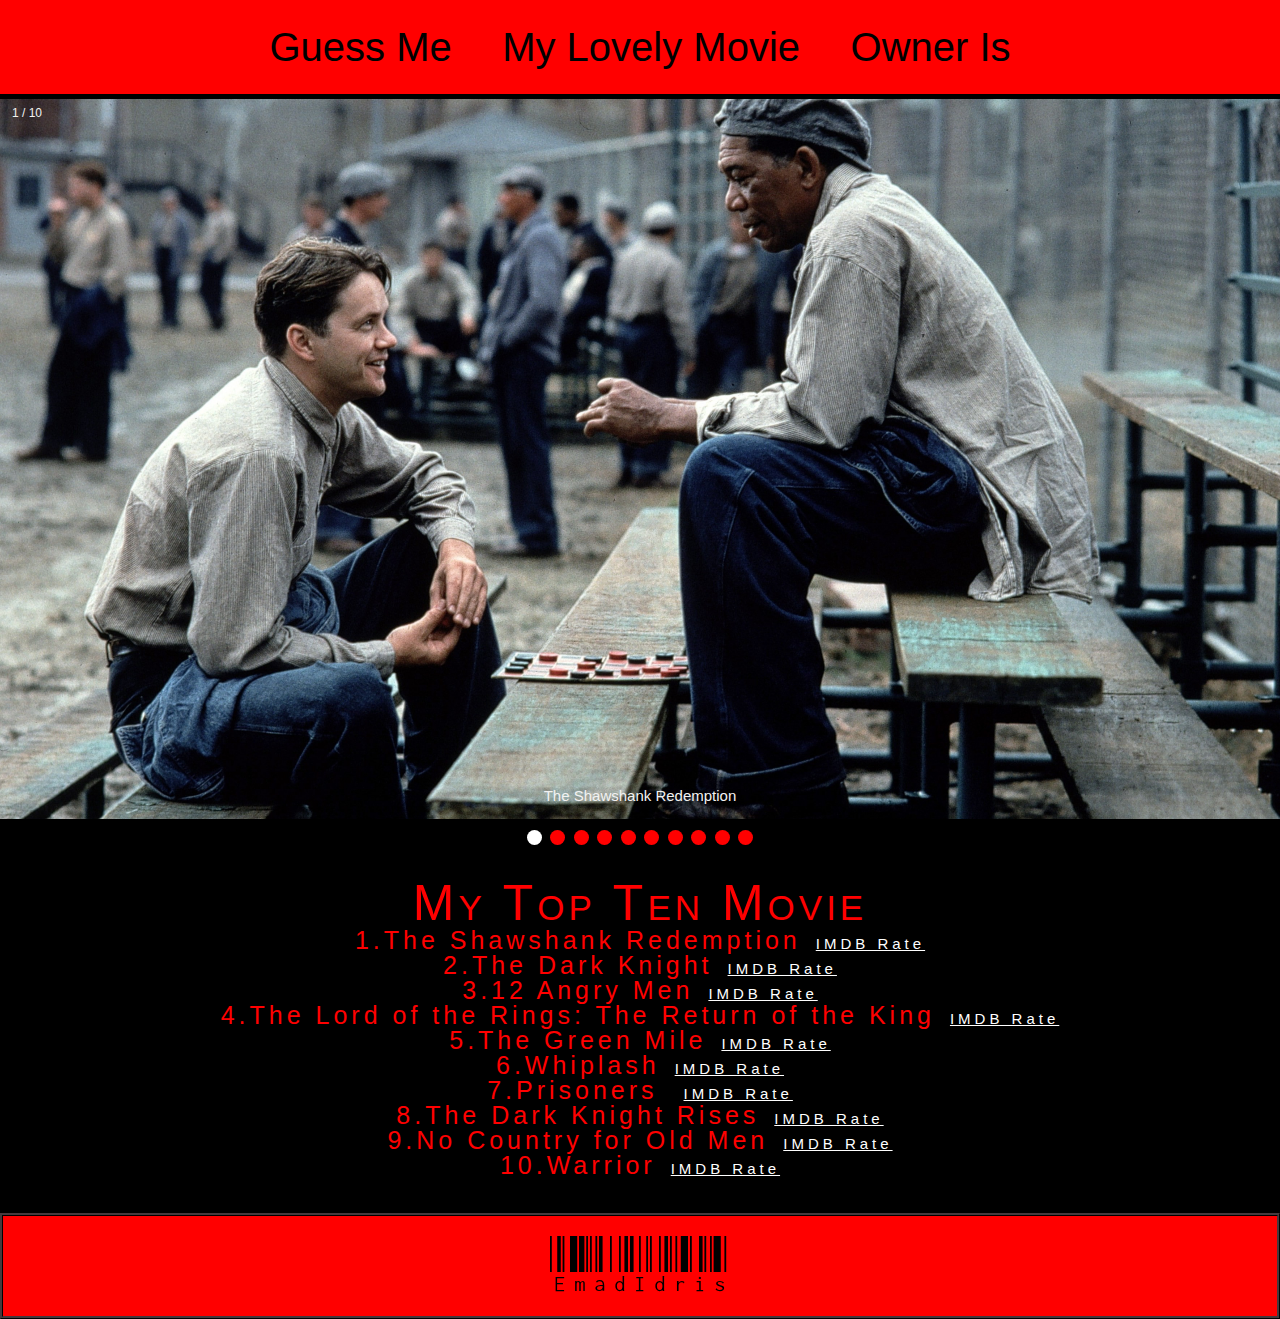
<file: index.html>
<!DOCTYPE html>
<html lang="en">

<head>
    <meta charset="UTF-8">
    <meta http-equiv="X-UA-Compatible" content="IE=edge">
    <meta name="viewport" content="width=device-width, initial-scale=1.0">
    <link rel="shortcut icon" type="image/jpg" href="FavIcon/icons8-home-100.png" />
    <title>Document</title>
    
    
    <link rel="preconnect" href="https://fonts.googleapis.com">
    <link rel="preconnect" href="https://fonts.gstatic.com" crossorigin>
    <link href="https://fonts.googleapis.com/css2?family=Cairo:wght@200&display=swap" rel="stylesheet">
    <link href="https://fonts.googleapis.com/css2?family=Libre+Barcode+128+Text&display=swap" rel="stylesheet">
    <link rel="stylesheet" href="https://fonts.googleapis.com/css?family=Sofia">
    <link rel="stylesheet" href="css/reset.css">
    <link rel="stylesheet" href="css/style.css">

</head>

<body>

    <header>
        <nav id="Links">
            <ul>
                <a href="aboutme.html" target="_blank">Guess Me</a>
                <a href="#TagMovie">My Lovely Movie</a>
                <a href="#TagOwner">Owner Is</a>
            </ul>
        </nav>
    </header>
    <main>

        <div class="slideshow-container">

            <div class="mySlides fade">
                <div class="numbertext">1 / 10</div>
                <img src="ImageForIndexMovie/The Shawshank Redemption.jpg" style="width:100%">
                <div class="text">The Shawshank Redemption</div>
            </div>

            <div class="mySlides fade">
                <div class="numbertext">2 / 10</div>
                <img src="ImageForIndexMovie/The Dark Knight.jpg" style="width:100%">
                <div class="text">The Dark Knight</div>
            </div>

            <div class="mySlides fade">
                <div class="numbertext">3 / 10</div>
                <img src="ImageForIndexMovie/12 Angry Men.jpg" style="width:100%">
                <div class="text">12 Angry Men</div>
            </div>
            <div class="mySlides fade">
                <div class="numbertext">4 / 10</div>
                <img src="ImageForIndexMovie/The Lord of the Rings.jpg" style="width:100%">
                <div class="text">The Lord of the Rings: The Return of the King</div>
            </div>
            <div class="mySlides fade">
                <div class="numbertext">5 / 10</div>
                <img src="ImageForIndexMovie/The Green Mile.jpg" style="width:100%">
                <div class="text">The Green Mile</div>
            </div>
            <div class="mySlides fade">
                <div class="numbertext">6 / 10</div>
                <img src="ImageForIndexMovie/Whiplash.jpg" style="width:100%">
                <div class="text">Whiplash</div>
            </div>
            <div class="mySlides fade">
                <div class="numbertext">7 / 10</div>
                <img src="ImageForIndexMovie/Prisoners.jpg" style="width:100%">
                <div class="text">Prisoners</div>
            </div>
            <div class="mySlides fade">
                <div class="numbertext">8 / 10</div>
                <img src="ImageForIndexMovie/The Dark Knight Rises.jpg" style="width:100%">
                <div class="text">The Dark Knight Rises</div>
            </div>
            <div class="mySlides fade">
                <div class="numbertext">9 / 10</div>
                <img src="ImageForIndexMovie/No Country for Old Men.jpg" style="width:100%">
                <div class="text">No Country for Old Men</div>
            </div>
            <div class="mySlides fade">
                <div class="numbertext">10 / 10</div>
                <img src="ImageForIndexMovie/Warrior.jpg" style="width:100%">
                <div class="text">Warrior</div>
            </div>

        </div>
        <br>

        <div style="text-align:center">
            <span class="dot"></span>
            <span class="dot"></span>
            <span class="dot"></span>
            <span class="dot"></span>
            <span class="dot"></span>
            <span class="dot"></span>
            <span class="dot"></span>
            <span class="dot"></span>
            <span class="dot"></span>
            <span class="dot"></span>

        </div>


        <ol id="TagMovie">
            <h1 id="TT">My Top Ten Movie</h1>
            <li>1.The Shawshank Redemption<a id="AA"
                    href="https://www.imdb.com/title/tt0111161/?pf_rd_m=A2FGELUUNOQJNL&pf_rd_p=e31d89dd-322d-4646-8962-327b42fe94b1&pf_rd_r=SJBQ7NYJDPDM2RGKY27E&pf_rd_s=center-1&pf_rd_t=15506&pf_rd_i=top&ref_=chttp_tt_1">IMDB
                    Rate</a>
            </li>
            <li>2.The Dark Knight<a id="AA"
                    href="https://www.imdb.com/title/tt0468569/?pf_rd_m=A2FGELUUNOQJNL&pf_rd_p=e31d89dd-322d-4646-8962-327b42fe94b1&pf_rd_r=SJBQ7NYJDPDM2RGKY27E&pf_rd_s=center-1&pf_rd_t=15506&pf_rd_i=top&ref_=chttp_tt_4">IMDB
                    Rate</a></li>
            <li>3.12 Angry Men<a id="AA" href="https://www.imdb.com/title/tt0050083/?ref_=nv_sr_srsg_0">IMDB
                    Rate</a></li>
            <li>4.The Lord of the Rings: The Return of the King<a id="AA"
                    href="https://www.imdb.com/title/tt0167260/?pf_rd_m=A2FGELUUNOQJNL&pf_rd_p=e31d89dd-322d-4646-8962-327b42fe94b1&pf_rd_r=SJBQ7NYJDPDM2RGKY27E&pf_rd_s=center-1&pf_rd_t=15506&pf_rd_i=top&ref_=chttp_tt_7">IMDB
                    Rate</a></li>
            <li>
                5.The Green Mile<a id="AA"
                    href="https://www.imdb.com/title/tt0120689/?pf_rd_m=A2FGELUUNOQJNL&pf_rd_p=e31d89dd-322d-4646-8962-327b42fe94b1&pf_rd_r=SJBQ7NYJDPDM2RGKY27E&pf_rd_s=center-1&pf_rd_t=15506&pf_rd_i=top&ref_=chttp_tt_29">IMDB
                    Rate</a></li>
            <li>6.Whiplash<a id="AA"
                    href="https://www.imdb.com/title/tt2582802/?pf_rd_m=A2FGELUUNOQJNL&pf_rd_p=e31d89dd-322d-4646-8962-327b42fe94b1&pf_rd_r=SJBQ7NYJDPDM2RGKY27E&pf_rd_s=center-1&pf_rd_t=15506&pf_rd_i=top&ref_=chttp_tt_44">IMDB
                    Rate</a></li>
            <li>7.Prisoners
                <a id="AA"
                    href="https://www.imdb.com/title/tt1392214/?pf_rd_m=A2FGELUUNOQJNL&pf_rd_p=e31d89dd-322d-4646-8962-327b42fe94b1&pf_rd_r=SJBQ7NYJDPDM2RGKY27E&pf_rd_s=center-1&pf_rd_t=15506&pf_rd_i=top&ref_=chttp_tt_192">IMDB
                    Rate</a>
            </li>
            <li>8.The Dark Knight Rises<a id="AA"
                    href="https://www.imdb.com/title/tt1345836/?pf_rd_m=A2FGELUUNOQJNL&pf_rd_p=e31d89dd-322d-4646-8962-327b42fe94b1&pf_rd_r=SJBQ7NYJDPDM2RGKY27E&pf_rd_s=center-1&pf_rd_t=15506&pf_rd_i=top&ref_=chttp_tt_73">IMDB
                    Rate</a></li>
            <li>9.No Country for Old Men<a id="AA"
                    href="https://www.imdb.com/title/tt0477348/?pf_rd_m=A2FGELUUNOQJNL&pf_rd_p=e31d89dd-322d-4646-8962-327b42fe94b1&pf_rd_r=SJBQ7NYJDPDM2RGKY27E&pf_rd_s=center-1&pf_rd_t=15506&pf_rd_i=top&ref_=chttp_tt_155">IMDB
                    Rate</a></li>
            <li>10.Warrior<a id="AA"
                    href="https://www.imdb.com/title/tt1291584/?pf_rd_m=A2FGELUUNOQJNL&pf_rd_p=e31d89dd-322d-4646-8962-327b42fe94b1&pf_rd_r=SJBQ7NYJDPDM2RGKY27E&pf_rd_s=center-1&pf_rd_t=15506&pf_rd_i=top&ref_=chttp_tt_173">IMDB
                    Rate</a></li>
        </ol>
    </main>
    <footer id="TagOwner">
        <p style="text-align: center;"> EmadIdris</p>
    </footer>



</body>
<script src="js/appForIndex.js"></script>

</html>
</file>
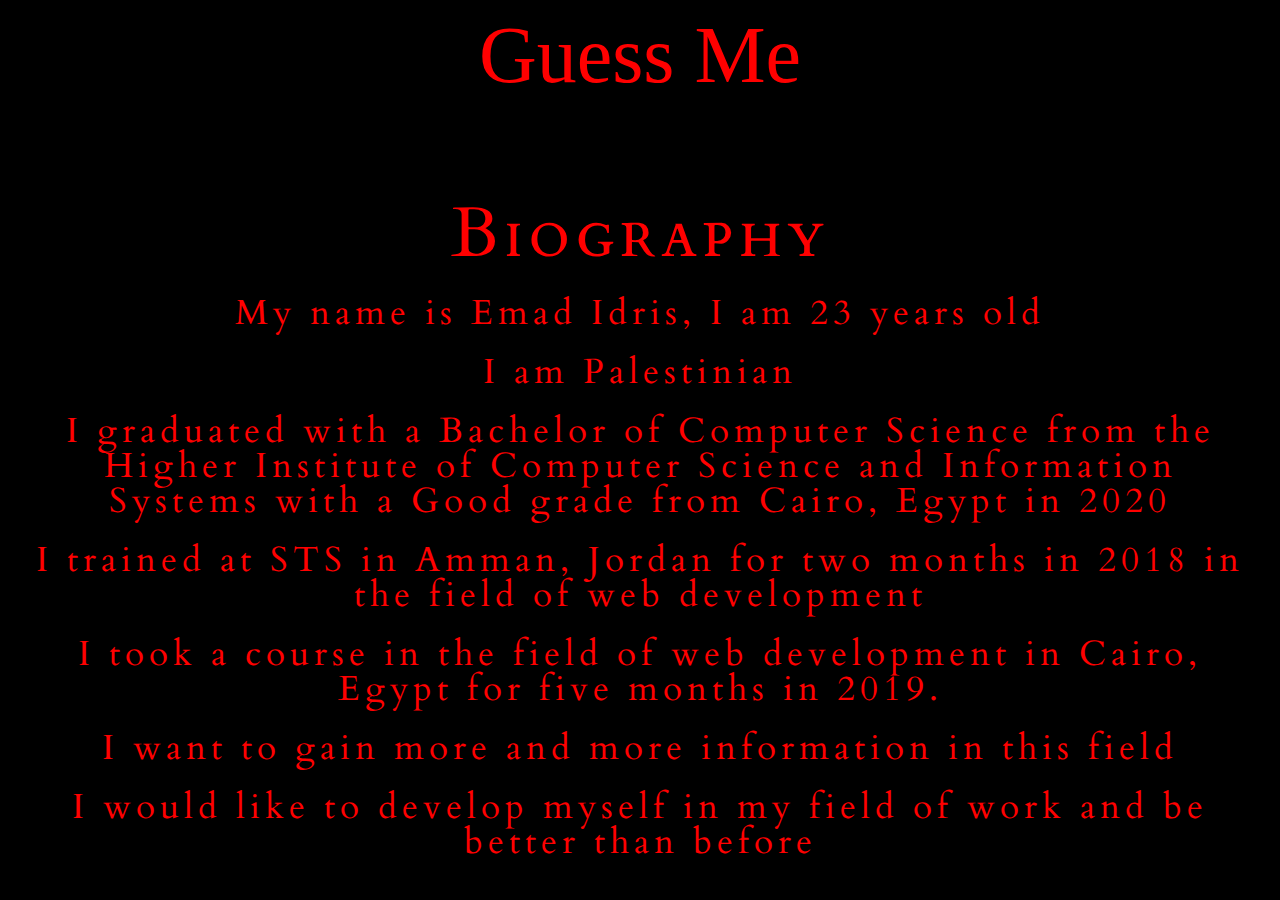
<file: aboutme.html>
<!DOCTYPE html>
<html lang="en">

<head>
    <meta charset="UTF-8">
    <meta http-equiv="X-UA-Compatible" content="IE=edge">
    <meta name="viewport" content="width=device-width, initial-scale=1.0">
    <link rel="shortcut icon" type="image/jpg" href="FavIcon/outline_fingerprint_black_24dp.png" />
    <title>Guess Me</title>
    <link rel="preconnect" href="https://fonts.googleapis.com">
    <link rel="preconnect" href="https://fonts.gstatic.com" crossorigin>
    <link href="https://fonts.googleapis.com/css2?family=Cardo:ital@1&display=swap" rel="stylesheet">
    <link rel="stylesheet" href="css/reset.css">
    <link rel="stylesheet" href="css/style2.css">
</head>

<body>
    <header>
        <h1>Guess Me</h1>
    </header>
    <main>
        <div id="sc">
            <script src="js/app.js"></script>
        </div>

        <div>
            <ul style="
                        color:red;
                        border-width:5px;  
                        border-style:double;
                        border-color:black ;
                        text-align: center;
                        position: relative;
                        top: 20px;
                        font-size: 35px;
                        font-family: 'Cardo', serif; 
                        letter-spacing: 5px;
                        padding: 10px;

            ">
                <h1 style="padding: 15px; font-variant: small-caps;
            text-align: center; font-size: 2em;">Biography</h1>
                <li>My name is Emad Idris, I am 23 years old </li>
                <li>I am Palestinian </li>
                <li>I graduated with a Bachelor of Computer
                    Science from the Higher Institute of Computer Science and Information Systems with a Good grade from
                    Cairo, Egypt in 2020</li>
                <li>I trained at STS in Amman, Jordan for two months in 2018 in the field of web
                    development</li>
                <li>I took a course in the field of web development in Cairo, Egypt for five months in
                    2019.</li>
                <li> I want to gain more and more information in this field</li>
                <li>I would like to develop myself in my
                    field of work and be better than before</li>
            </ul>
        </div>
    </main>
    <footer>

    </footer>
</body>

</html>
</file>
<file: css/style.css>
body
{
    background-color:black;
}
header
{
    background-color: red;
    /* background-color: rgb(217, 228, 228); */
    position: relative;
    /* border: 3px solid white ; */
    /* box-shadow: 5px 10px #46393d; */
    padding: 27px;
    text-align: center;

}
header nav a
{
    color :black;
    padding: 23px;
    font-size: 40px;
    text-decoration: none;  
}
header nav a:hover
{
    color: red;
    background-color:black;
}
* {box-sizing: border-box;}
body {font-family: Verdana, sans-serif;}
.mySlides {display: none;}
img {vertical-align: middle;}

/* Slideshow container */
.slideshow-container {
  max-width: 100%;
  position: relative;
  margin: auto;
  top: 5px;
}

/* Caption text */
.text {
  color: #f2f2f2;
  font-size: 15px;
  padding: 8px 12px;
  position: absolute;
  bottom: 8px;
  width: 100%;
  text-align: center;
}

/* Number text (1/3 etc) */
.numbertext {
  color: #f2f2f2;
  font-size: 12px;
  padding: 8px 12px;
  position: absolute;
  top: 0;
}

/* The dots/bullets/indicators */
.dot {
  height: 15px;
  width: 15px;
  margin: 0 2px;
  background-color: red;
  border-radius: 50%;
  display: inline-block;
  transition: background-color 0.6s ease;
}

.active {
  background-color: white;
}

/* Fading animation */
.fade {
  -webkit-animation-name: fade;
  -webkit-animation-duration: 1.5s;
  animation-name: fade;
  animation-duration: 1.5s;
}

@-webkit-keyframes fade {
  from {opacity: .4} 
  to {opacity: 2.5}
}

@keyframes fade {
  from {opacity: .4} 
  to {opacity: 2.5}
}

/* On smaller screens, decrease text size */
@media only screen and (max-width: 300px) {
  .text {font-size: 11px}
}



  footer
{
  
  color: black;
  text-align: center;
  border-color: #46393d;
    border-width: 3px;
    border-style: ridge;
    font-family: 'Libre Barcode 128 Text', cursive;
    padding: 20px;
    margin-right: 0%;
    margin-left: 0%;
    font-size: 60px;
    /* font-weight: bold; */
    background-color: red;
    
    
}

ol
{
border-width:5px;  
border-style:double;
border-color:black ;
text-align: center;
font-size:25px;
margin-left: 0px;
margin-right: 0px;
margin-bottom: 20px;
letter-spacing: 4px;
color: red;
padding: 10px;
margin-top: 15px;

}
 #AA
 {
     color:white;
     padding-left: 15px;
     font-size: 15px;
     
 }
 /* #AA:hover
 {
     background-color: yellow;
     color: #364F6B;
     padding: 5px;
 } */
 #TT
 {
    font-size: 2em;
    display: block;
    color: red;
    font-variant: small-caps;
    text-align: center;
    
 }
</file>
<file: css/style2.css>
body
{
    background-color: black;
}
body header
{
    border-bottom:5px outset #46393d ;
    background-color:black;
}
header h1
{
    color: red;
    font-size: 80px;
    text-align: center;
    padding: 15px;
}
#sc 
{
    position: relative;
    color: red;
    top: 10px;
    border-style:solid ;
    border-color: black;
    border-width: 2px;
    padding: 15px;
    font-size: 40px;
    text-align: center;
    
}
body main div img
{
    float: left;
    margin-top: 25px;
    height: 300px;
    width: 300px;
    margin-left: 8px;
    
}
li
{
    padding: 12px;
}
</file>
